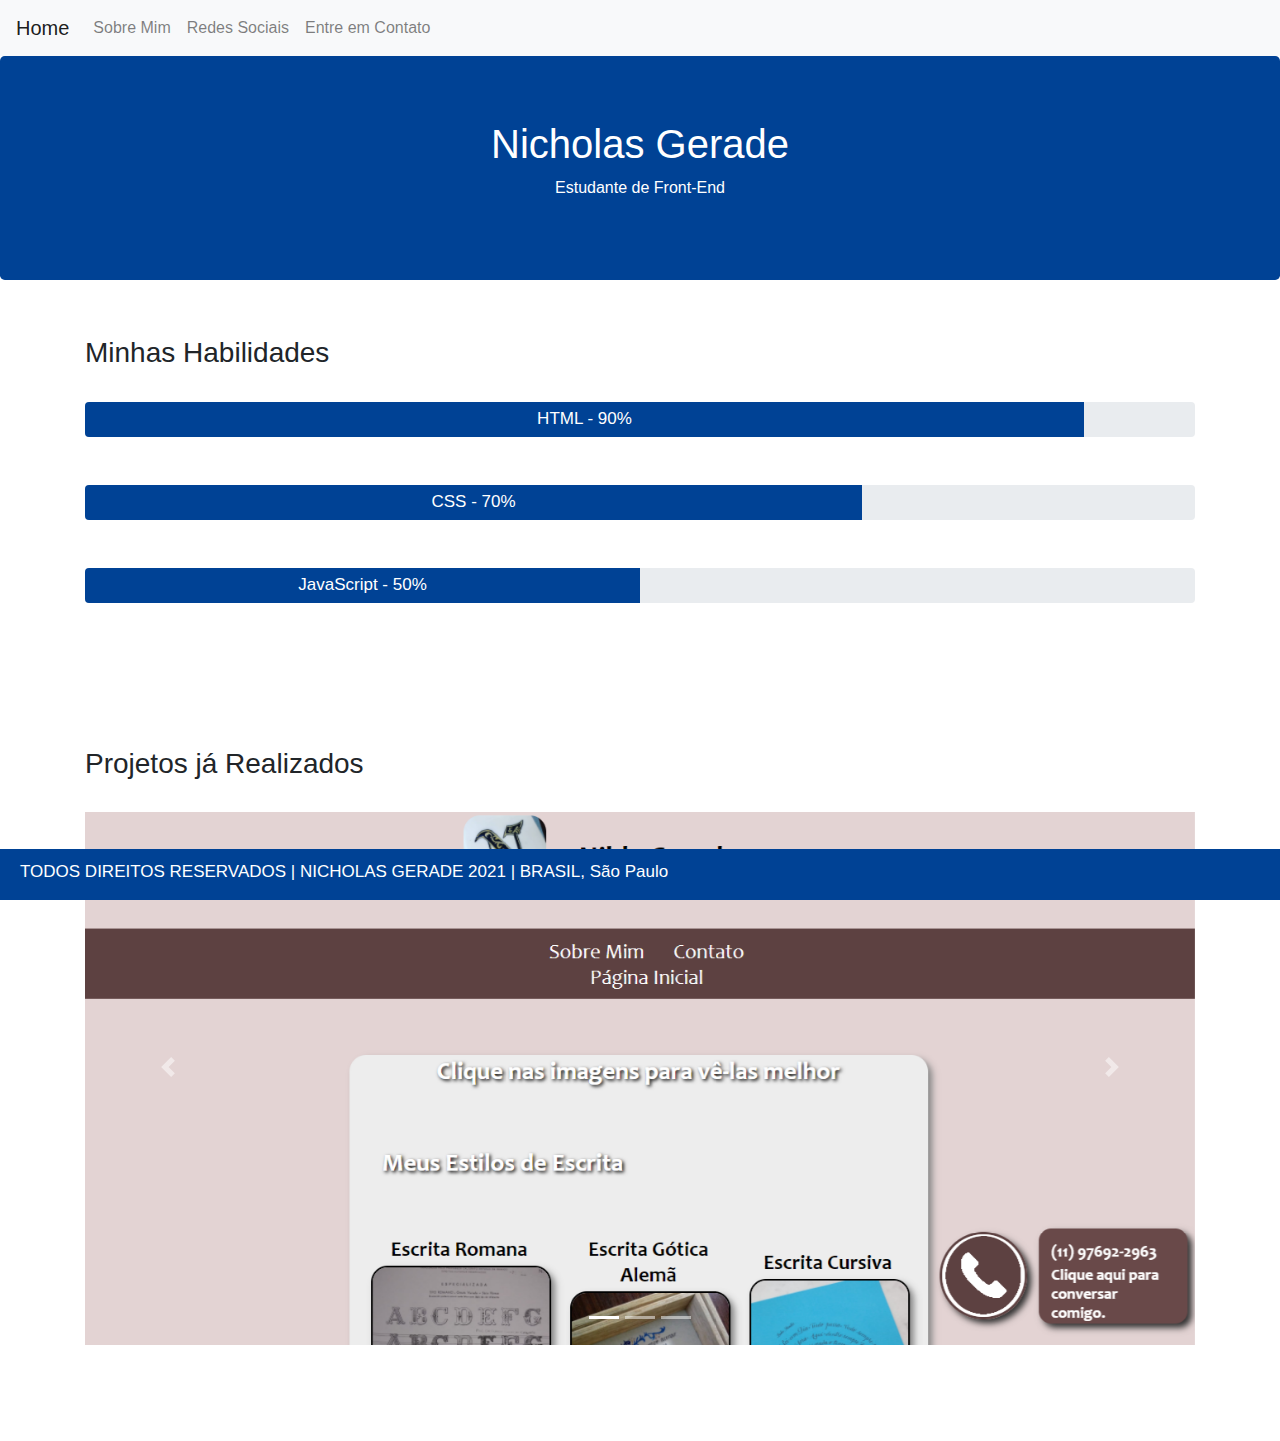
<file: index.html>
<!DOCTYPE html>
<html lang="pt-br">
<head>
  <title>Portfólio Nicholas Gerade</title>
  <meta charset="utf-8">
  <meta name="viewport" content="width=device-width, initial-scale=1">
  <link rel="stylesheet" href="https://maxcdn.bootstrapcdn.com/bootstrap/4.5.2/css/bootstrap.min.css">
  <script src="https://ajax.googleapis.com/ajax/libs/jquery/3.5.1/jquery.min.js"></script>
  <script src="https://cdnjs.cloudflare.com/ajax/libs/popper.js/1.16.0/umd/popper.min.js"></script>
  <script src="https://maxcdn.bootstrapcdn.com/bootstrap/4.5.2/js/bootstrap.min.js"></script>
  <link rel="stylesheet" href="style.css">
</head>
<body id="body">
  
<!-- Navbar( Hamburguer) -->
   <nav class="navbar navbar-expand-lg navbar-light bg-light">
  <a class="navbar-brand" href="index.html">Home</a>
  <button class="navbar-toggler" type="button" data-toggle="collapse" data-target="#collapsibleNavbar">
    <span class="navbar-toggler-icon"></span>
  </button>
  <div class="collapse navbar-collapse" id="collapsibleNavbar">
    <ul class="navbar-nav">
      <li class="nav-item">
        <a class="nav-link" href="sobremim.html">Sobre Mim</a>
      </li>
      <li class="nav-item">
        <a class="nav-link" href="redes.html">Redes Sociais</a>
      </li>
      <li class="nav-item">
        <a class="nav-link" href="contato.html">Entre em Contato</a>
      </li>    
    </ul>
  </div>  
</nav>

<div class="jumbotron text-center">
  <h1>Nicholas Gerade</h1>
  <p>Estudante de Front-End</p> 
</div>
  
  
  


<br>

<div class="container">
  <div class="row">
    <div class="col-sm-4">
      <h3>Minhas Habilidades</h3>
      
    </div>
   
</div>






<br>

<div class="progress" style="height: 35px;" >
  <div class="progress-bar" role="progressbar" style="width: 90%;" aria-valuenow="25" aria-valuemin="0" aria-valuemax="100">HTML - 90%</div>
</div>
<br>
<br>
<div class="progress" style="height: 35px;" >
  <div class="progress-bar" role="progressbar" style="width: 70%;" aria-valuenow="25" aria-valuemin="0" aria-valuemax="100">CSS - 70%</div>
</div>
<br>
<br>
<div class="progress" style="height: 35px;" >
  <div class="progress-bar" role="progressbar" style="width: 50%;" aria-valuenow="25" aria-valuemin="0" aria-valuemax="100">JavaScript - 50%</div>
</div>
<br>
<br>
<br>
<br>
<br>
<br>

<h3>Projetos já Realizados</h3>
<div id="demo" class="carousel slide" data-ride="carousel">
<br>


  <!-- Indicators -->
  <ul class="carousel-indicators">
    <li data-target="#demo" data-slide-to="0" class="active"></li>
    <li data-target="#demo" data-slide-to="1"></li>
    <li data-target="#demo" data-slide-to="2"></li>
  </ul>
  
  <!-- The slideshow -->
  <div class="carousel-inner">
    <div class="carousel-item active">
      <img src="imgs/2.png" alt="Site Nilda Gerade" width="100%">
    </div>
    <div class="carousel-item">
      <img src="imgs/1.png" alt="Site Onde Descarto" width="100%">
    </div>
    <div class="carousel-item">
      <img src="imgs/3.png" alt="Site Nicholas Gerade" width="100%">
    </div>
  </div>
  
  <!-- Left and right controls -->
  <a class="carousel-control-prev" href="#demo" data-slide="prev">
    <span class="carousel-control-prev-icon"></span>
  </a>
  <a class="carousel-control-next" href="#demo" data-slide="next">
    <span class="carousel-control-next-icon"></span>
  </a>
</div>


<section>
<div class="footer">
  <p id="footerp">TODOS DIREITOS RESERVADOS | NICHOLAS GERADE 2021 | BRASIL, São Paulo</p>
</div>
</section>

<br><br>
<br>
<br>

</body>
</html>
</file>
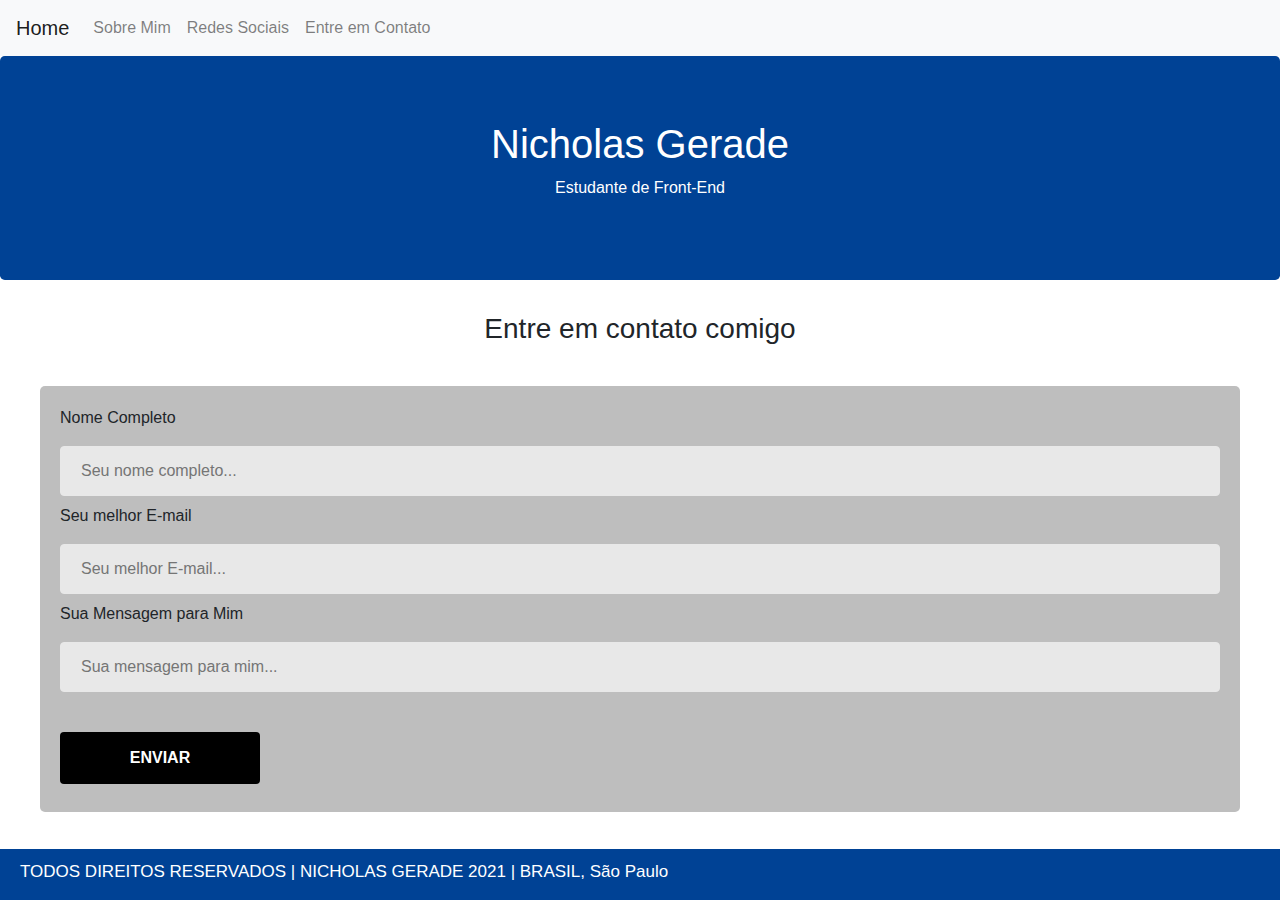
<file: contato.html>
<!DOCTYPE html>
<html lang="pt-br">
<head>
  <title>Portfólio Nicholas Gerade</title>
  <meta charset="utf-8">
  <meta name="viewport" content="width=device-width, initial-scale=1">
  <link rel="stylesheet" href="https://maxcdn.bootstrapcdn.com/bootstrap/4.5.2/css/bootstrap.min.css">
  <script src="https://ajax.googleapis.com/ajax/libs/jquery/3.5.1/jquery.min.js"></script>
  <script src="https://cdnjs.cloudflare.com/ajax/libs/popper.js/1.16.0/umd/popper.min.js"></script>
  <script src="https://maxcdn.bootstrapcdn.com/bootstrap/4.5.2/js/bootstrap.min.js"></script>
  <link rel="stylesheet" href="style.css">
</head>
<body id="body">
<!-- Navbar( Hamburguer) -->
   <nav class="navbar navbar-expand-lg navbar-light bg-light">
  <a class="navbar-brand" href="index.html">Home</a>
  <button class="navbar-toggler" type="button" data-toggle="collapse" data-target="#collapsibleNavbar">
    <span class="navbar-toggler-icon"></span>
  </button>
  <div class="collapse navbar-collapse" id="collapsibleNavbar">
    <ul class="navbar-nav">
      <li class="nav-item">
        <a class="nav-link" href="sobremim.html">Sobre Mim</a>
      </li>
      <li class="nav-item">
        <a class="nav-link" href="redes.html">Redes Sociais</a>
      </li>
      <li class="nav-item">
        <a class="nav-link" href="contato.html">Entre em Contato</a>
      </li>    
    </ul>
  </div>  
</nav>

<div class="jumbotron text-center">
  <h1>Nicholas Gerade</h1>
  <p>Estudante de Front-End</p> 
</div>
  
 

  <h3 id="contatoh3">Entre em contato comigo</h3>
    <div id="formulario">
      <form action="/codigo.php">
      <label for="fname">Nome Completo</label>
      <input type="text" id="fname" name="name" placeholder="Seu nome completo..." required>
      <label for="lname">Seu melhor E-mail</label>
      <input type="text" id="lname" name="email" placeholder="Seu melhor E-mail..." required>
      <label for="country">Sua Mensagem para Mim</label>
     <input type="text" id="lname" name="message" placeholder="Sua mensagem para mim..." required>
      <br>
      <br>
        <input type="submit" value="ENVIAR">

      </form>
    </div>
    

    
 
  <section>
<div class="footer">
  <p id="footerp">TODOS DIREITOS RESERVADOS | NICHOLAS GERADE 2021 | BRASIL, São Paulo</p>
</div>
</section>
<br>
<br>
<br>




</body>
</html>
</file>
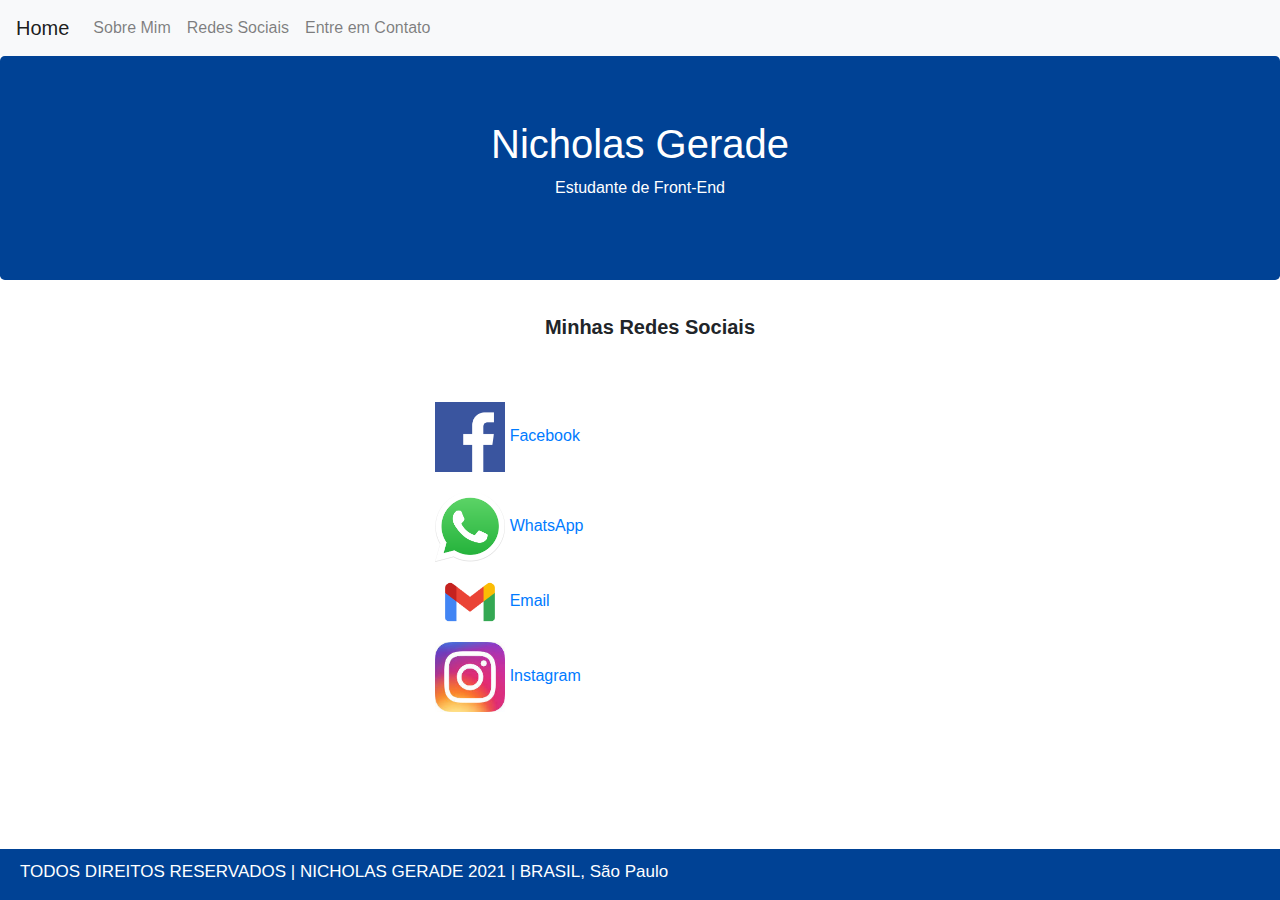
<file: redes.html>
<!DOCTYPE html>
<html lang="pt-br">
<head>
  <title>Portfólio Nicholas Gerade</title>
  <meta charset="utf-8">
  <meta name="viewport" content="width=device-width, initial-scale=1">
  <link rel="stylesheet" href="https://maxcdn.bootstrapcdn.com/bootstrap/4.5.2/css/bootstrap.min.css">
  <script src="https://ajax.googleapis.com/ajax/libs/jquery/3.5.1/jquery.min.js"></script>
  <script src="https://cdnjs.cloudflare.com/ajax/libs/popper.js/1.16.0/umd/popper.min.js"></script>
  <script src="https://maxcdn.bootstrapcdn.com/bootstrap/4.5.2/js/bootstrap.min.js"></script>
  <link rel="stylesheet" href="style.css">
</head>
<body id="body">
<!-- Navbar( Hamburguer) -->
   <nav class="navbar navbar-expand-lg navbar-light bg-light">
  <a class="navbar-brand" href="index.html">Home</a>
  <button class="navbar-toggler" type="button" data-toggle="collapse" data-target="#collapsibleNavbar">
    <span class="navbar-toggler-icon"></span>
  </button>
  <div class="collapse navbar-collapse" id="collapsibleNavbar">
    <ul class="navbar-nav">
      <li class="nav-item">
        <a class="nav-link" href="sobremim.html">Sobre Mim</a>
      </li>
      <li class="nav-item">
        <a class="nav-link" href="redes.html">Redes Sociais</a>
      </li>
      <li class="nav-item">
        <a class="nav-link" href="contato.html">Entre em Contato</a>
      </li>    
    </ul>
  </div>  
</nav>

<div class="jumbotron text-center">
  <h1>Nicholas Gerade</h1>
  <p>Estudante de Front-End</p> 
</div>
  

  <section class="fundo">
        <p class="p1">Minhas Redes Sociais</p>
        <br>
       <div class="icons" display="flex">
            
               <div id="icons"><img width="70" height="auto" src="imgs/icon1.png">

              <a href="https://www.facebook.com/nicholasgerade">Facebook</a></div>
                
            
</div>

      
       <div class="icons" display="flex">
            
               <div id="icons"><img width="70" height="auto" src="imgs/icon3.png">

              <a href="https://api.whatsapp.com/send?phone=5511992889443">WhatsApp</a></div>
                
            
</div>  

<div class="icons" display="flex">
            
               <div id="icons"><img width="70" height="auto" src="imgs/icon4.png">

              <a href="mailto:nicholasgerade@gmail.com">Email</a></div>
                
            
</div>  

<div class="icons" display="flex">
            
               <div id="icons"><img width="70" height="auto" src="imgs/icon2.jpg">

              <a href="https://www.instagram.com/ni_gerade/?hl=pt-br">Instagram</a></div>
                
            
</div>  



     
       

       
               

    </section>

    




    <section>
<div class="footer">
  <p id="footerp">TODOS DIREITOS RESERVADOS | NICHOLAS GERADE 2021 | BRASIL, São Paulo</p>
</div>
</section>

<br>
<br>
<br>
<br>

  </body>
</html>
</file>
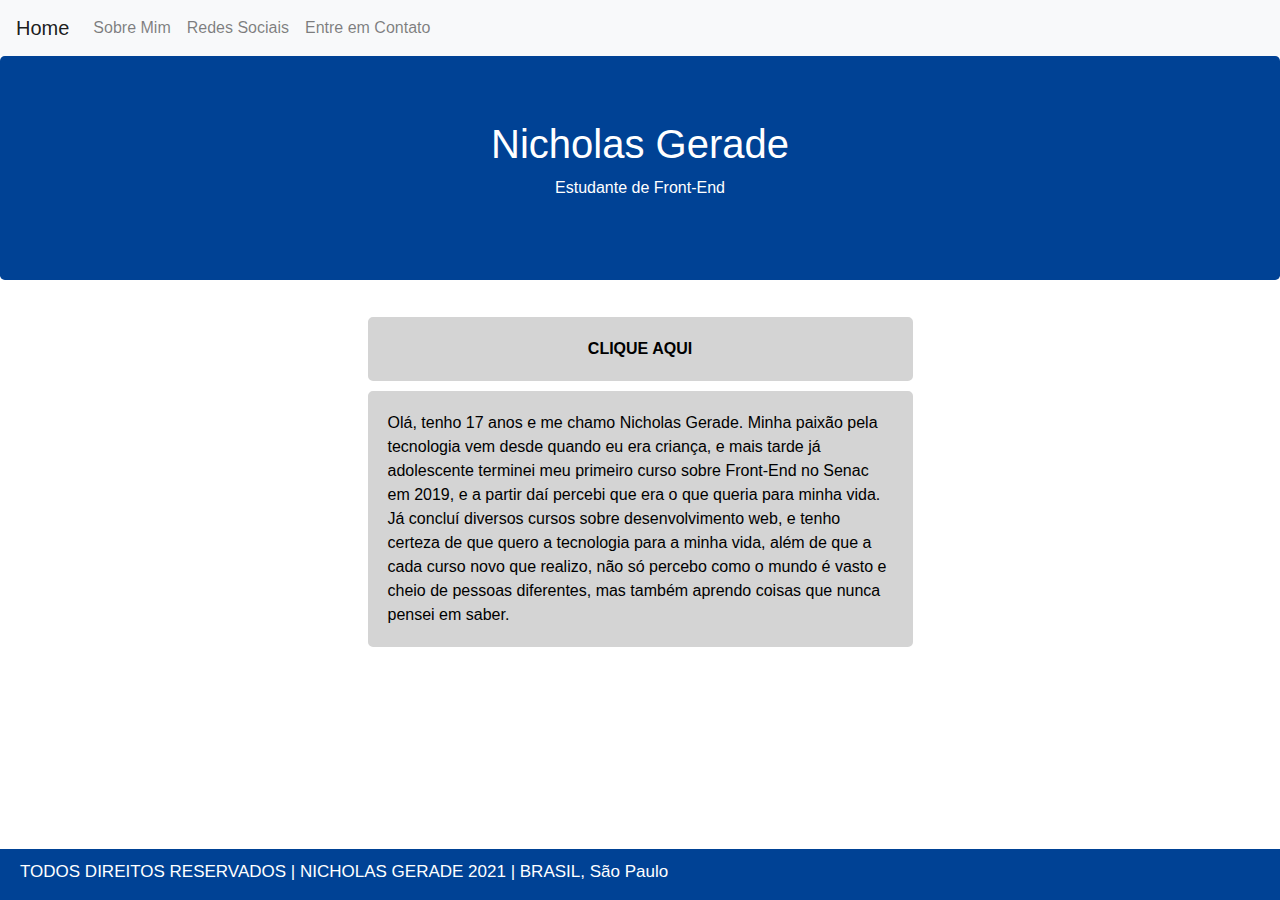
<file: sobremim.html>
<!DOCTYPE html>
<html lang="pt-br">
<head>
  <title>Portfólio Nicholas Gerade</title>
  <meta charset="utf-8">
  <meta name="viewport" content="width=device-width, initial-scale=1">
  <link rel="stylesheet" href="https://maxcdn.bootstrapcdn.com/bootstrap/4.5.2/css/bootstrap.min.css">
  <script src="https://ajax.googleapis.com/ajax/libs/jquery/3.5.1/jquery.min.js"></script>
  <script src="https://cdnjs.cloudflare.com/ajax/libs/popper.js/1.16.0/umd/popper.min.js"></script>
  <script src="https://maxcdn.bootstrapcdn.com/bootstrap/4.5.2/js/bootstrap.min.js"></script>
  <link rel="stylesheet" href="style.css">
</head>
<body id="body">
<!-- Navbar( Hamburguer) -->
   <nav class="navbar navbar-expand-lg navbar-light bg-light">
  <a class="navbar-brand" href="index.html">Home</a>
  <button class="navbar-toggler" type="button" data-toggle="collapse" data-target="#collapsibleNavbar">
    <span class="navbar-toggler-icon"></span>
  </button>
  <div class="collapse navbar-collapse" id="collapsibleNavbar">
    <ul class="navbar-nav">
      <li class="nav-item">
        <a class="nav-link" href="sobremim.html">Sobre Mim</a>
      </li>
      <li class="nav-item">
        <a class="nav-link" href="redes.html">Redes Sociais</a>
      </li>
      <li class="nav-item">
        <a class="nav-link" href="contato.html">Entre em Contato</a>
      </li>    
    </ul>
  </div>  
</nav>

<div class="jumbotron text-center" id="fundo">
  <h1>Nicholas Gerade</h1>
  <p>Estudante de Front-End</p> 
</div>
  
  
  </style>
</head>
<body>
<script src="https://ajax.googleapis.com/ajax/libs/jquery/3.5.1/jquery.min.js"></script>
    <script>
     $(document).ready(function(){
  $("#flip").click(function(){
    $("#panel").slideToggle("slow");
  });
});
      
    </script>
    <style>
      #panel, #flip{
        padding: 20px;
        text-align:center;
        background-color: #d4d4d4;
        border:solid 5px white;
        color: black;
        width: 50%;
        margin-left: 25%;
        border-radius: 10px;
        
        
      
}

        
        
        
        
        
       
      }
      #panel{
        padding: 30px;
        display:none;
        color: black;
        border-radius: 10px
        
      }
    </style>
  </head>
  <body>



    <!-- <script src="script.js"></script> -->

    <section class="container-md">
 <section><div id="flip" class="click">CLIQUE AQUI</div>
    <div style="text-align: left" id="panel">Olá, tenho 17 anos e me chamo Nicholas Gerade.
    Minha paixão pela tecnologia vem desde quando eu era criança, e mais tarde já adolescente terminei meu primeiro curso sobre Front-End no Senac em 2019, e a partir daí percebi que era o que queria para minha vida.
    Já concluí diversos cursos sobre desenvolvimento web, e tenho certeza de que quero a tecnologia para a minha vida, além de que a cada curso novo que realizo, não só percebo como o mundo é vasto e cheio de pessoas diferentes, mas também aprendo coisas que nunca pensei em saber.  </div>
  </section>
  </section>
  
  


<section>
<div class="footer">
  <p id="footerp">TODOS DIREITOS RESERVADOS | NICHOLAS GERADE 2021 | BRASIL, São Paulo</p>
</div>
</section>

<br>
<br>
<br>
<br>

</body>
</html>
</file>
<file: style.css>
.footer {
  position: fixed;
  left: 0;
  bottom: 0;
  width: 100%;
  background-color: #004295;
  color: white;
  text-align: left;
  padding-top: 10px;
  padding-left: 20px;
  color: black;
  font-family: Arial, Helvetica, sans-serif;
  font-size: 17px;
  
  
}



#footerp{
  color:white;
}

div.jumbotron.text-center{
  background-color: #004295;
  color: white;
}

.icons{
  margin-top: 20px;
 margin-left: 34%;
  
  
}

.click{
  font-weight: bold;
}


.p1{
  text-align: center;
  font-size: 20px;
  font-weight: bold;
  margin-left: 20px;

}


div.progress-bar{
  background-color: #004295
}

#myBar{
  background-color: gray;
  font-size: 18px;
  padding: 5px;
  height: 35px;
}

input[type=text], select{
  width: 100%;
  padding: 12px 20px;
  margin: 8px 0;
  display: inline-block;
  border: 1px solid #E8E8E8;
  border-radius: 4px;
  box-sizing: border-box;
  background-color: #E8E8E8;
  
}

input[type=submit]{
  width: 200px;
  background-color: black;
  color:white;
  padding: 14px 20px;
  margin: 8px 0;
  border: none;
  border-radius: 4px;
  cursor: pointer;
  font-weight: bold;
  text-transform: uppercase;

}

input[type=submit]:hover{
  background-color: #2b2d2f;
}

#formulario{
  border-radius: 5px;
  background-color:#BEBEBE;
  padding: 20px;
  margin: 40px;

}

#contatoh3{
  text-align: center;
}

#body{
  background-color: white;
}

.progress{
  font-size: 17px;
}

@media (max-width: 320px) {
  #panel, #flip{
    font-size: 13px;
    
  }
  }
</file>
